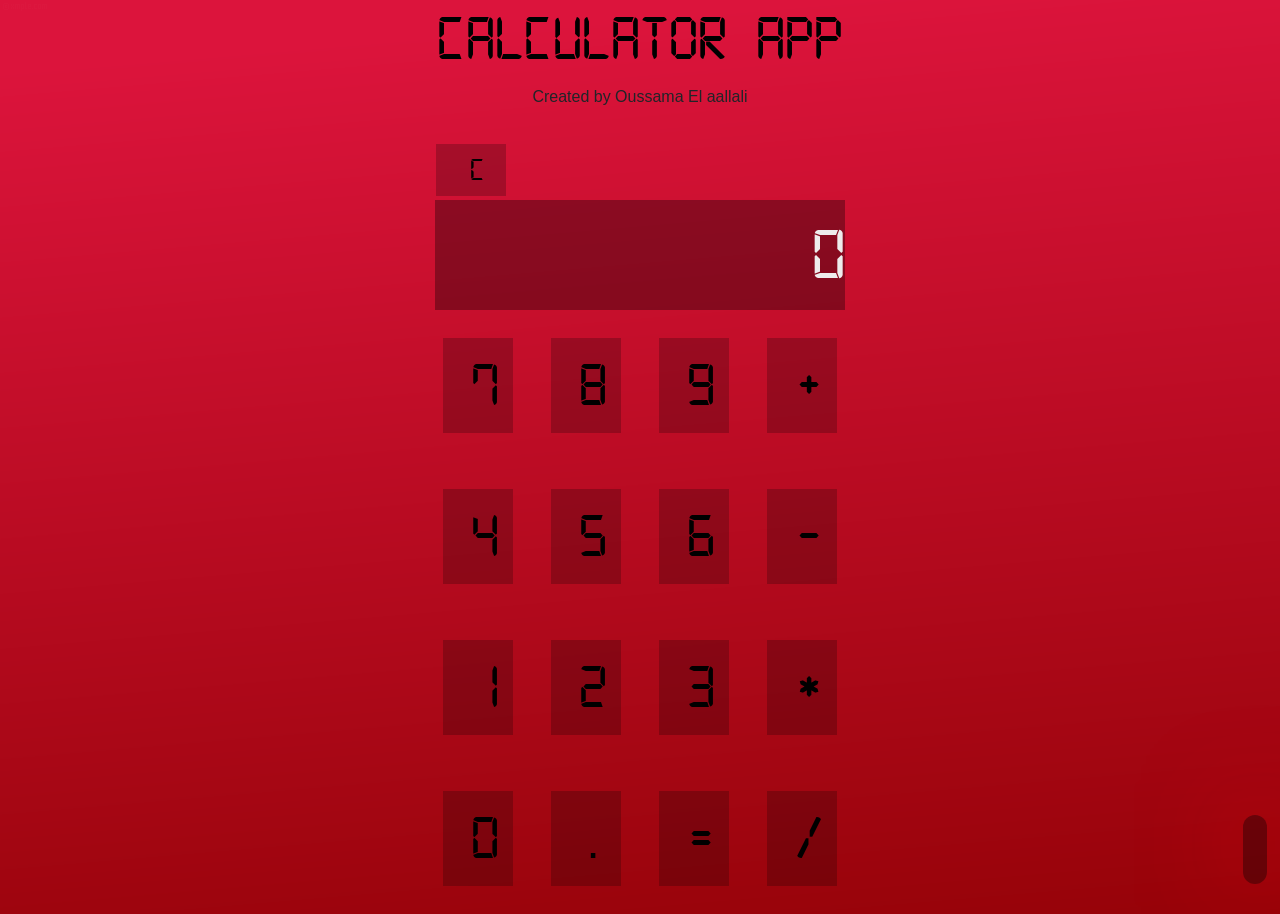
<file: index.html>
<!-- > @author oussama el allali<-->
<!DOCTYPE html>
<html lang="en">
<head>


    <meta charset="UTF-8">
    <meta name="viewport" content="width=device-width, initial-scale=1">
    <link rel="stylesheet" href="https://maxcdn.bootstrapcdn.com/bootstrap/4.3.1/css/bootstrap.min.css">
    <link rel="stylesheet" href="css/AppCss.css" type="text/css" media="all"/>

    <script src="https://ajax.googleapis.com/ajax/libs/jquery/3.3.1/jquery.min.js"></script>
    <script src="https://cdnjs.cloudflare.com/ajax/libs/popper.js/1.14.7/umd/popper.min.js"></script>
    <script src="https://maxcdn.bootstrapcdn.com/bootstrap/4.3.1/js/bootstrap.min.js"></script>
    <title>Calculator app</title>
</head>


<body>
<h1> Calculator App</h1>


<div id="calculator">

    <button id="clear" class="clear" onclick="calcFunction(this)">C</button>

    <div id="screen" >0</div>

    <div class="row" id="row0">
        <div class="col-auto"><button onclick="calcFunction(this)">7</button></div>
        <div class="col-auto"> <button onclick="calcFunction(this)">8</button></div>
        <div class="col-auto"> <button onclick="calcFunction(this)">9</button></div>
        <div class="col-auto"><button onclick="calcFunction(this)">+</button></div>
    </div>

    <div class="row" id="row1">
        <div class="col-auto"><button onclick="calcFunction(this)">4</button></div>
        <div class="col-auto"> <button onclick="calcFunction(this)">5</button></div>
        <div class="col-auto"> <button onclick="calcFunction(this)">6</button></div>
        <div class="col-auto"> <button onclick="calcFunction(this)">-</button></div>
    </div>

    <div class="row" id="row2">
        <div class="col-auto"> <button onclick="calcFunction(this)">1</button></div>
        <div class="col-auto"> <button onclick="calcFunction(this)">2</button></div>
        <div class="col-auto"> <button onclick="calcFunction(this)">3</button></div>
        <div class="col-auto"><button onclick="calcFunction(this)">*</button></div>
    </div>

    <div class="row" id="row3">
        <div class="col-auto"> <button onclick="calcFunction(this)">0</button></div>
        <div class="col-auto"> <button onclick="calcFunction(this)">.</button></div>
        <div class="col-auto"><button onclick="calcFunction(this)">=</button></div>
        <div class="col-auto"><button onclick="calcFunction(this)">/</button></div>

    </div>

</div>


<div class="container" id="cont1">


    <p id="p1"></p>

</div>

<div class="container" id="footer">Created by Oussama El aallali</div>

</body>
<script src="js/AppJs.js">

</script>

</html>
</file>
<file: css/AppCss.css>
/**
@author Oussama el aallali
 */
body{

    background-image: url(../data/bkg.png);
}

#calculator{
    position: absolute;
    left: 50%;
    margin-left: -225px;
    top: 200px;

}

#row0,#row1,#row2,#row3{

    padding: 24px;



}

@font-face{

    font-family: "digital";
    src: url(../data/digital.ttf);
}

#screen, button{

    font-family: digital;
}

.col-auto{

    font-size: 62px;

}

#screen{
    font-size: 55pt;
    text-align: right;
    margin-right: 20px;
    background-color: rgba(0,0,0,0.33);
    margin-left: 20px;
    color: #eeecec;
}

.clear{
    position: absolute;
    margin-left: 21px;
    font-size: 33px;
    top: -60px;
}

button{
    border: unset;
    background-color: rgba(0,0,0,0.22);
    padding-left: 19px;
    margin: 4px;
    width: 70px;

}

#p1{

    margin-top: 0;
    margin-bottom: 1rem;
    position: fixed;
    right: 1%;
    bottom: 0%;
    background: rgba(0,0,0,0.33);
    color: black;
    font-size: 30px;
    padding: 12px;
    border-radius: 38px;
    box-shadow: 4px -6px 102px #e80000;
    font-family: digital;
}

h1{

    text-align: center;
    font-family: digital;
    color: black;
    font-size: 48pt;
}

#footer{

    text-align: center;
}

button:hover{

    filter: drop-shadow(5px 5px 4px );
}
</file>
